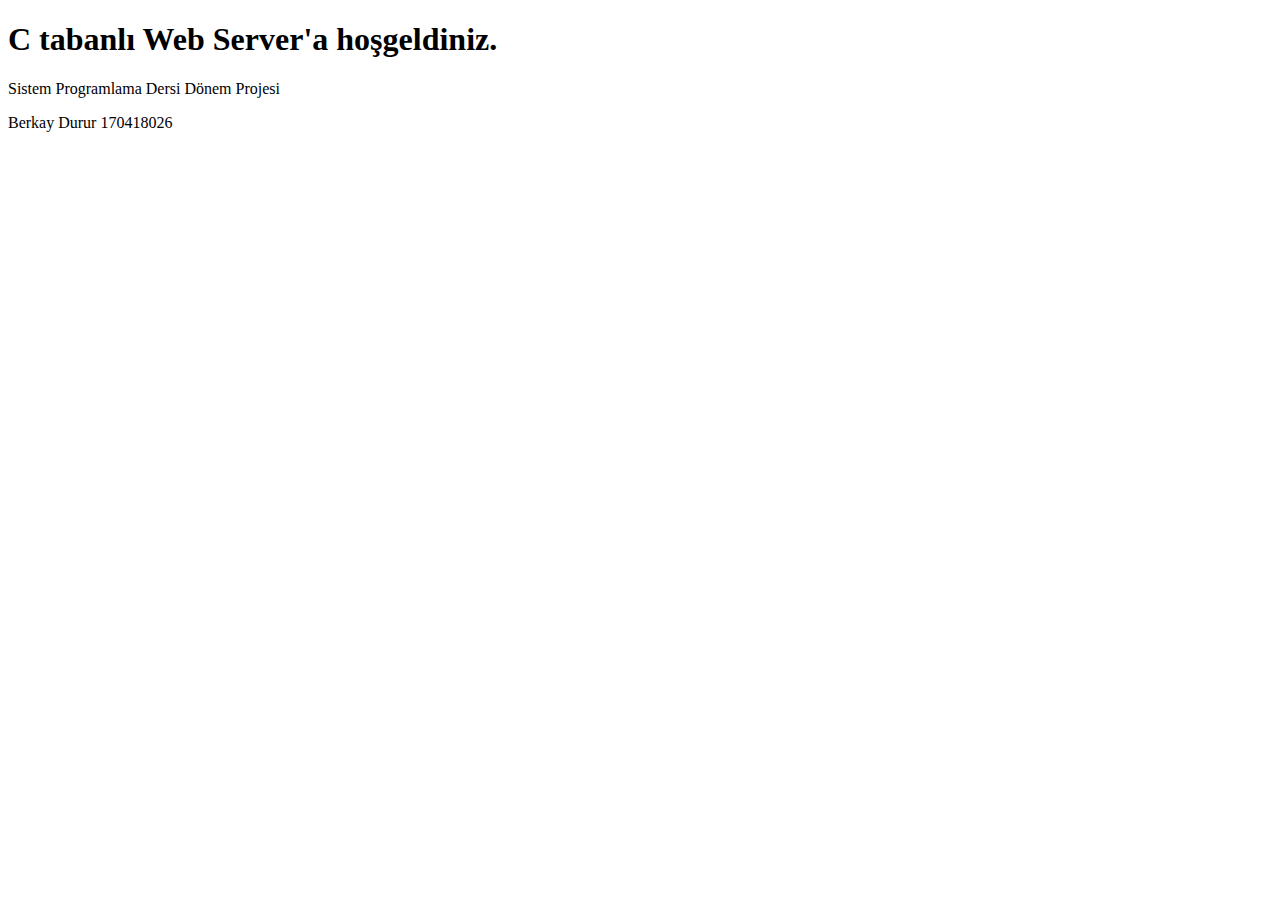
<file: web/index.html>
<!DOCTYPE html>

<html>
	<head>
	<title> 200:Başarılı </title>
	<meta charset="utf-8">
	</head>
	<body>
	<h1> C tabanlı Web Server'a hoşgeldiniz. </h1>
	<p> Sistem Programlama Dersi Dönem Projesi  </p>
	<p> Berkay Durur 170418026</p>
	</body>

</html>
</file>
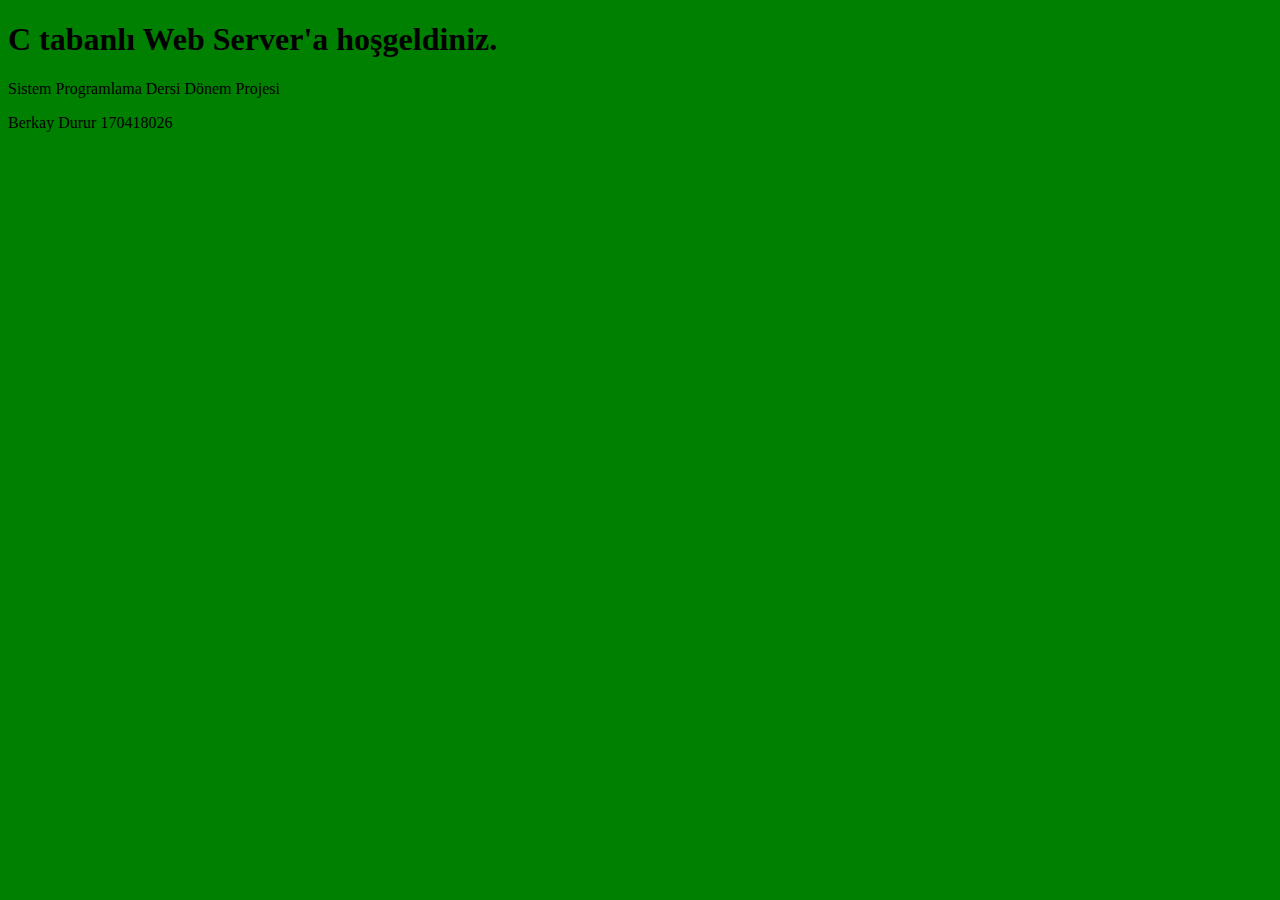
<file: web/indexcss.html>
<!DOCTYPE html>

<html>
	<head>
	<title> 200:Başarılı </title>
	<link rel="stylesheet" href="index.css">
	<meta charset="utf-8">
	</head>
	<body>
	<h1> C tabanlı Web Server'a hoşgeldiniz. </h1>
	<p> Sistem Programlama Dersi Dönem Projesi  </p>
	<p> Berkay Durur 170418026</p>
	</body>

</html>
</file>
<file: web/index.css>
body{
	
	background: green;

}
</file>
